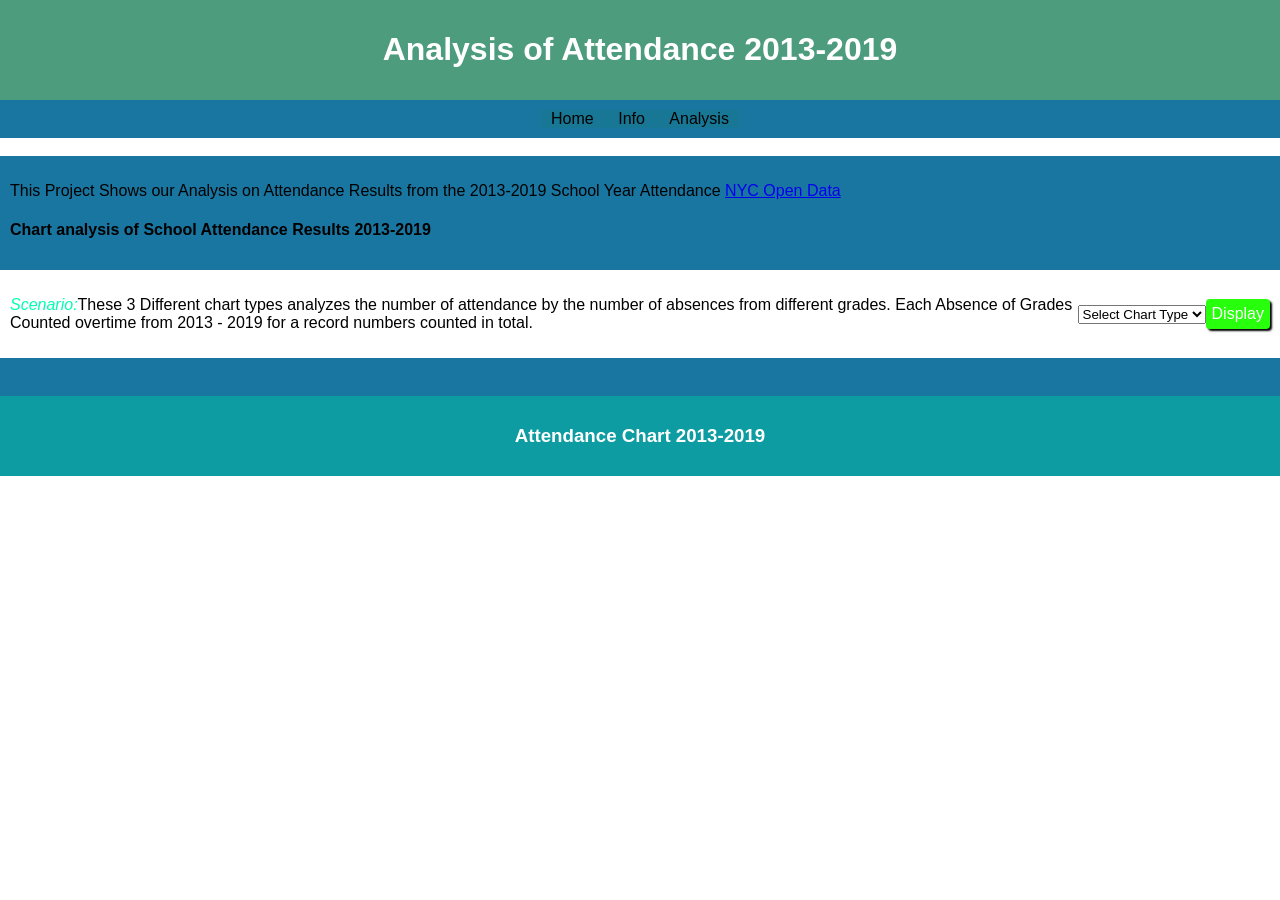
<file: NYC_Open_Data_Project_2013_2019_CalvinHan_Ethan/analysis.html>
<!DOCTYPE html>
<html>

  <head>
    <meta charset="utf-8">
    <meta name="viewport" content="width=device-width">
    <title>Information for 2013-2019 Attendance</title>
    <!-- Import libraries and link files  -->
    <link href="style.css" rel="stylesheet" type="text/css"/>
    <link href="c3.css" rel="stylesheet" type="text/css" />
    <script src="c3.js"></script>
    <script src="d3.js"></script>
    <script src="helper.js"></script>  
    <script src="script2.js"></script>
  </head>
  
  <body onload="init()">
    <div id="banner" class="container center">
      <h1>Analysis of Attendance 2013-2019</h1>
    </div>
    <div class="container center subbanner">
      <nav>
        <a href="index.html">Home</a>
        <a href="information.html">Info</a>
        <a href="analysis.html">Analysis</a>
      </nav>
    </div>
    <br>
    <div class="container subbanner">
      <div>
        <p>This Project Shows our Analysis on Attendance Results from the 2013-2019 School Year Attendance <a href="https://opendata.cityofnewyork.us/">NYC Open Data</a></p>
        <h4> Chart analysis of School Attendance Results 2013-2019</h4>
       </div>
    </div>

    <div class="container center">
      <p><span class="highlight">Scenario:</span>These 3 Different chart types analyzes the number of attendance by the number of absences from different grades. Each Absence of Grades Counted overtime from 2013 - 2019 for a record numbers counted in total.</p>
      <select id="chartType" style="width:150px;">
        <option>Select Chart Type</option>
        <option value="bar">Bar</option>
        <option value="pie">Pie</option>
        <option value="donut">Donut</option>
      </select>
      <a class="button" onclick="ByAttendanceResult()"> Display </a>
    </div>
    
    <div class="container subbanner"><br></div>

    <div id="output"></div>

    <div id="footer" class="container center">
      <h3>Attendance Chart 2013-2019</h3>
    </div>  
  </body>
</html>
</file>
<file: NYC_Open_Data_Project_2013_2019_CalvinHan_Ethan/style.css>
html,body{
  margin:0 auto;
  font-family:Arial;
}
.container{
  display:flex;
  padding:10px;
}
.center{
  justify-content:center;
  align-items:center;
}

nav{
  background-color:rgb(24, 119, 148);
}
nav a{
  color:black;
  padding:10px;
  flex:1;
  text-decoration:none;
  text-align:center;
}
nav a:hover{
  color:rgb(86, 235, 0);
}
.subbanner{
  background-color:rgb(24, 118, 161);
}
#banner{
  background-color:rgb(77, 156, 126);
  color:rgb(255, 255, 255);
}
#footer{
  background-color:rgb(13, 156, 161);
  color:rgb(255, 255, 255);
  /*position:fixed;*/
  left: 0;
  right: 0;
  bottom:0px;
}
 
.card{
  flex:1;
  margin:10px;
  padding:10px;
  border:1px solid gray;
  text-align:center;
}

.highlight{
  font-style:italic;
  color:rgb(0, 255, 179);
}
.heading{
  font-weight:bold;
}
.button{
  text-decoration:none;
  background-color:rgb(40, 255, 12);
  color:white;
  border-radius:4px;
  padding:6px;
  box-shadow:2px 2px 2px black;
}
.button:hover{
  background-color:rgb(114, 253, 149);
}

#panel{
  flex:1;
}

.flash{
  max-width:200px;
}
.card img{
  height:100px;
}
#output{
  flex-wrap:wrap;
}

.fit{
  width:150px;
  height:150px;
  object-fit:contain;
}

#leftPanel{
  flex:1;
}
#rightPanel{
  flex:2;
}

.fitted{
  max-width:200px;
  min-width:200px;
}
#result{
  background-color: rgb(131, 235, 183);
  color:rgb(149, 178, 19);
  max-width: 200px;
  font-size: 20px;
}

.fitted{
  max-width:200px;
  background-color: rgb(214, 168, 52);
}
</file>
<file: NYC_Open_Data_Project_2013_2019_CalvinHan_Ethan/c3.css>
/*-- Chart --*/

.c3 svg {
  font: 10px sans-serif;
  -webkit-tap-highlight-color: rgba(0, 0, 0, 0);
}

.c3 path, .c3 line {
  fill: none;
  stroke: #000;
}

.c3 text {
  -webkit-user-select: none;
  -moz-user-select: none;
  user-select: none;
}

.c3-legend-item-tile,
.c3-xgrid-focus,
.c3-ygrid,
.c3-event-rect,
.c3-bars path {
  shape-rendering: crispEdges;
}

.c3-chart-arc path {
  stroke: #fff;
}

.c3-chart-arc rect {
  stroke: white;
  stroke-width: 1;
}

.c3-chart-arc text {
  fill: #fff;
  font-size: 13px;
}

/*-- Axis --*/
/*-- Grid --*/
.c3-grid line {
  stroke: #aaa;
}

.c3-grid text {
  fill: #aaa;
}

.c3-xgrid, .c3-ygrid {
  stroke-dasharray: 3 3;
}

/*-- Text on Chart --*/
.c3-text.c3-empty {
  fill: #808080;
  font-size: 2em;
}

/*-- Line --*/
.c3-line {
  stroke-width: 1px;
}

/*-- Point --*/
.c3-circle {
  fill: currentColor;
}

.c3-circle._expanded_ {
  stroke-width: 1px;
  stroke: white;
}

.c3-selected-circle {
  fill: white;
  stroke-width: 2px;
}

/*-- Bar --*/
.c3-bar {
  stroke-width: 0;
}

.c3-bar._expanded_ {
  fill-opacity: 1;
  fill-opacity: 0.75;
}

/*-- Focus --*/
.c3-target.c3-focused {
  opacity: 1;
}

.c3-target.c3-focused path.c3-line, .c3-target.c3-focused path.c3-step {
  stroke-width: 2px;
}

.c3-target.c3-defocused {
  opacity: 0.3 !important;
}

/*-- Region --*/
.c3-region {
  fill: steelblue;
  fill-opacity: 0.1;
}
.c3-region text {
  fill-opacity: 1;
}

/*-- Brush --*/
.c3-brush .extent {
  fill-opacity: 0.1;
}

/*-- Select - Drag --*/
/*-- Legend --*/
.c3-legend-item {
  font-size: 12px;
}

.c3-legend-item-hidden {
  opacity: 0.15;
}

.c3-legend-background {
  opacity: 0.75;
  fill: white;
  stroke: lightgray;
  stroke-width: 1;
}

/*-- Title --*/
.c3-title {
  font: 14px sans-serif;
}

/*-- Tooltip --*/
.c3-tooltip-container {
  z-index: 10;
}

.c3-tooltip {
  border-collapse: collapse;
  border-spacing: 0;
  background-color: #fff;
  empty-cells: show;
  -webkit-box-shadow: 7px 7px 12px -9px #777777;
  -moz-box-shadow: 7px 7px 12px -9px #777777;
  box-shadow: 7px 7px 12px -9px #777777;
  opacity: 0.9;
}

.c3-tooltip tr {
  border: 1px solid #CCC;
}

.c3-tooltip th {
  background-color: #aaa;
  font-size: 14px;
  padding: 2px 5px;
  text-align: left;
  color: #FFF;
}

.c3-tooltip td {
  font-size: 13px;
  padding: 3px 6px;
  background-color: #fff;
  border-left: 1px dotted #999;
}

.c3-tooltip td > span {
  display: inline-block;
  width: 10px;
  height: 10px;
  margin-right: 6px;
}

.c3-tooltip .value {
  text-align: right;
}

/*-- Area --*/
.c3-area {
  stroke-width: 0;
  opacity: 0.2;
}

/*-- Arc --*/
.c3-chart-arcs-title {
  dominant-baseline: middle;
  font-size: 1.3em;
}

.c3-chart-arcs .c3-chart-arcs-background {
  fill: #e0e0e0;
  stroke: #FFF;
}

.c3-chart-arcs .c3-chart-arcs-gauge-unit {
  fill: #000;
  font-size: 16px;
}

.c3-chart-arcs .c3-chart-arcs-gauge-max {
  fill: #777;
}

.c3-chart-arcs .c3-chart-arcs-gauge-min {
  fill: #777;
}

.c3-chart-arc .c3-gauge-value {
  fill: #000;
  /*  font-size: 28px !important;*/
}

.c3-chart-arc.c3-target g path {
  opacity: 1;
}

.c3-chart-arc.c3-target.c3-focused g path {
  opacity: 1;
}

/*-- Zoom --*/
.c3-drag-zoom.enabled {
  pointer-events: all !important;
  visibility: visible;
}

.c3-drag-zoom.disabled {
  pointer-events: none !important;
  visibility: hidden;
}

.c3-drag-zoom .extent {
  fill-opacity: 0.1;
}
</file>
